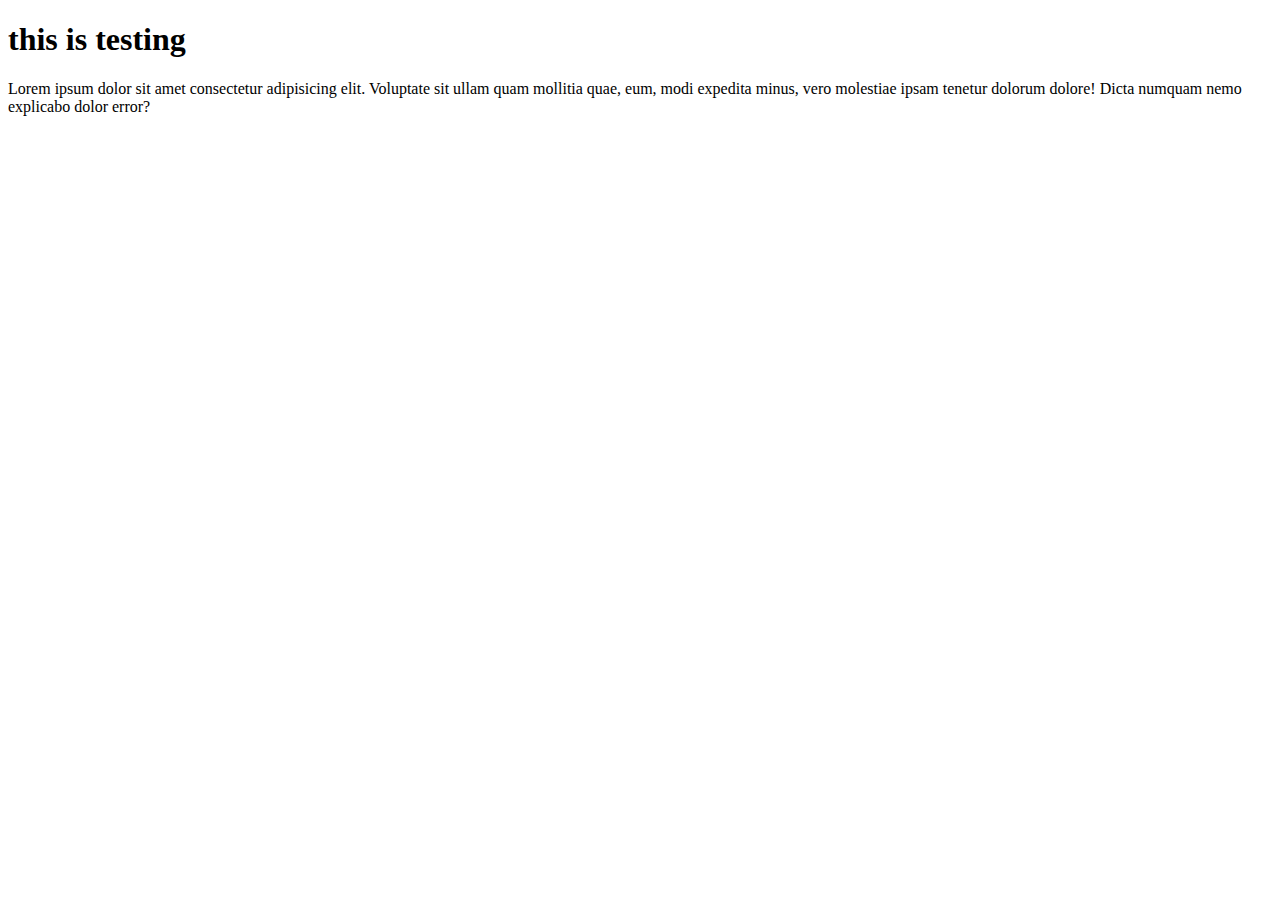
<file: index.html>
<!DOCTYPE html>
<html lang="en">
  <head>
    <meta charset="UTF-8" />
    <meta name="viewport" content="width=device-width, initial-scale=1.0" />
    <title>testing</title>
  </head>
  <body>
    <h1>this is testing</h1>
    <p>
      Lorem ipsum dolor sit amet consectetur adipisicing elit. Voluptate sit
      ullam quam mollitia quae, eum, modi expedita minus, vero molestiae ipsam
      tenetur dolorum dolore! Dicta numquam nemo explicabo dolor error?
    </p>
  </body>
</html>
</file>
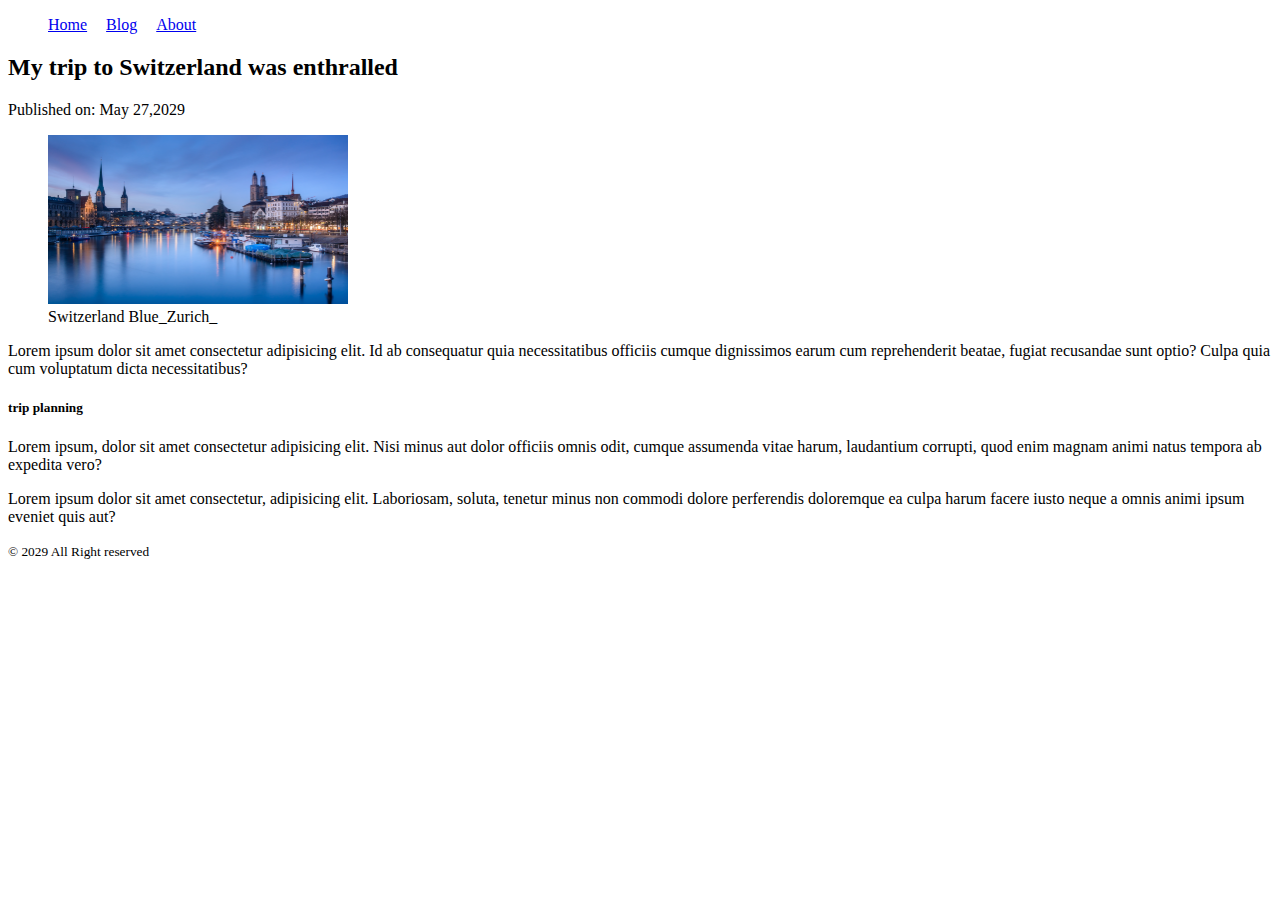
<file: blog.html>
<!DOCTYPE html>
<html lang="en">
  <head>
    <meta charset="UTF-8" />
    <meta name="viewport" content="width=device-width, initial-scale=1.0" />
    <title>Document</title>
    <link rel="stylesheet" href="blog.css" />
  </head>
  <body>
    <header>
      <nav>
        <ul>
          <li><a href="home.html">Home</a></li>
          <li><a href="Blog.html">Blog</a></li>
          <li><a href="About.html">About</a></li>
        </ul>
      </nav>
    </header>
    <main>
      <article>
        <header>
          <h2>My trip to Switzerland was enthralled</h2>
          <p>Published on: <time datetime="2029-05-27"> May 27,2029</time></p>
        </header>
        <figure>
          <img width="300" src="images/Blue_Zurich_(31895270053).jpg" alt="" />
          <figcaption>Switzerland Blue_Zurich_</figcaption>
        </figure>
        <section>
          <p>
            Lorem ipsum dolor sit amet consectetur adipisicing elit. Id ab
            consequatur quia necessitatibus officiis cumque dignissimos earum
            cum reprehenderit beatae, fugiat recusandae sunt optio? Culpa quia
            cum voluptatum dicta necessitatibus?
          </p>
        </section>
        <section>
          <p>
            <h5>trip planning</h5>
            Lorem ipsum, dolor sit amet consectetur adipisicing elit. Nisi minus
            aut dolor officiis omnis odit, cumque assumenda vitae harum,
            laudantium corrupti, quod enim magnam animi natus tempora ab
            expedita vero?
          </p>
          <p>Lorem ipsum dolor sit amet consectetur, adipisicing elit. Laboriosam, soluta, tenetur minus non commodi dolore perferendis doloremque ea culpa harum facere iusto neque a omnis animi ipsum eveniet quis aut?</p>
        </section>
      </article>
    </main>
    <footer>
      <p><small> &copy; 2029 All Right reserved </small></p>
    </footer>
  </body>
</html>
</file>
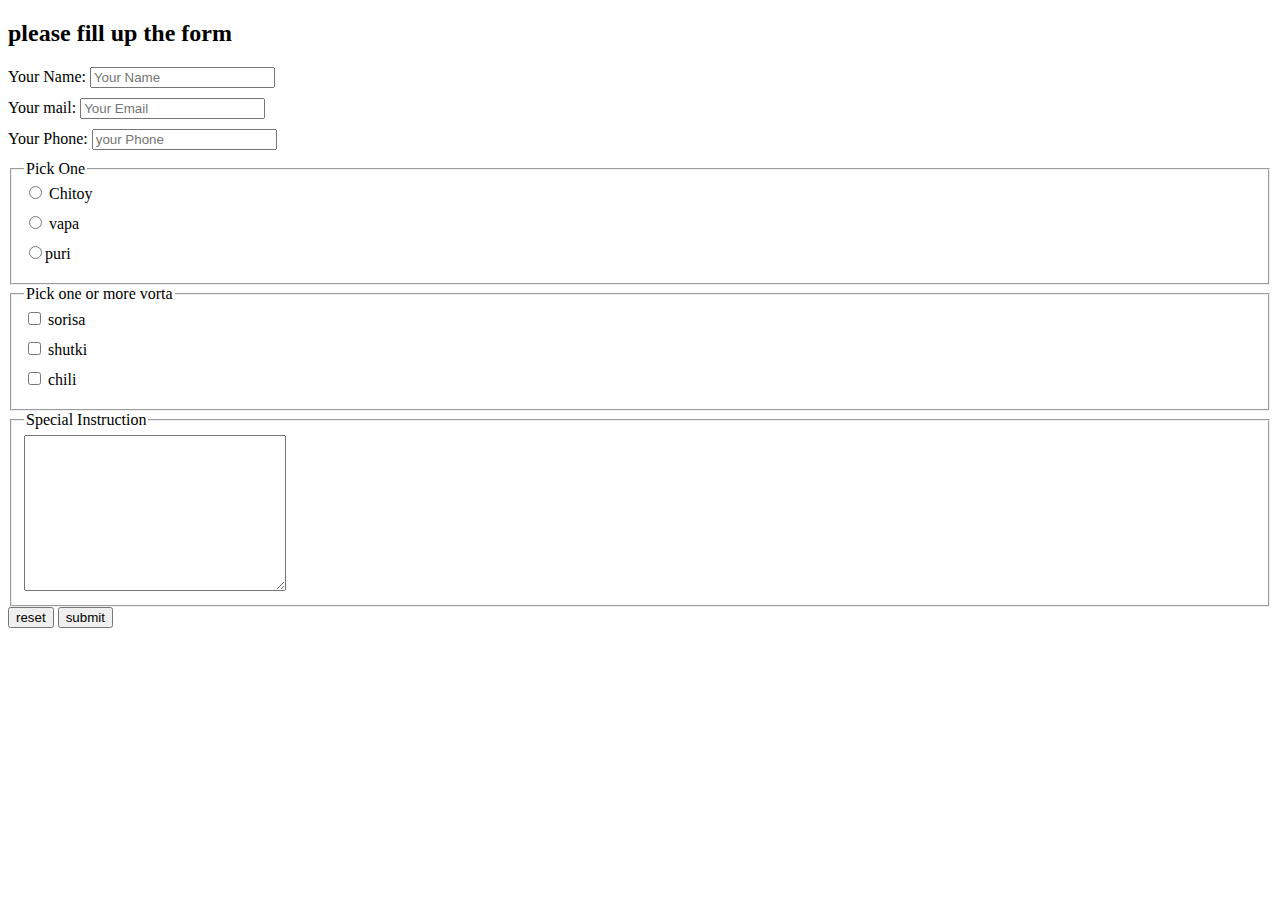
<file: form.html>
<!DOCTYPE html>
<html lang="en">
  <head>
    <meta charset="UTF-8" />
    <meta name="viewport" content="width=device-width, initial-scale=1.0" />
    <title>Winter er pitha gor in Dhaka</title>
    <style>
      label {
        display: block;
        margin-bottom: 10px;
      }
    </style>
  </head>
  <body>
    <header></header>
    <main>
      <section>
        <h2>please fill up the form</h2>
        <form>
          <label for="name">
            Your Name:
            <input id="name" type="text" placeholder="Your Name" />
          </label>
          <label for="email">
            Your mail:
            <input
              type="email"
              name=""
              id="Your email"
              placeholder="Your Email"
            />
          </label>
          <label for="phone">
            Your Phone:
            <input type="text" id="phone" placeholder="your Phone" />
          </label>
          <fieldset>
            <legend>Pick One</legend>
            <label for="Chitoy">
              <input type="radio" name="vapa" id="Chitoy" /> Chitoy
            </label>
            <label for="vapa">
              <input type="radio" name="vapa" id="vapa" /> vapa
            </label>
            <label for="puri">
              <input type="radio" name="pitha" id="puri" />puri
            </label>
          </fieldset>
          <fieldset>
            <legend>Pick one or more vorta</legend>
            <label for="sorisa">
              <input type="checkbox" name="vorta" id="sorisa" /> sorisa
            </label>
            <label for="shutki">
              <input type="checkbox" name="vorta" id="shutki" /> shutki
            </label>

            <label for="chili">
              <input type="checkbox" name="vorta" id="chili" /> chili
            </label>
          </fieldset>
          <fieldset>
            <legend>Special Instruction</legend>
            <textarea name="" id="" cols="30" rows="10"></textarea>
          </fieldset>
          <input type="reset" value="reset" />
          <input type="submit" value="submit" />
        </form>
      </section>
    </main>
    <footer></footer>
  </body>
</html>
</file>
<file: blog.css>
nav > ul > li {
  display: inline;
  margin-right: 15px;
}
</file>
